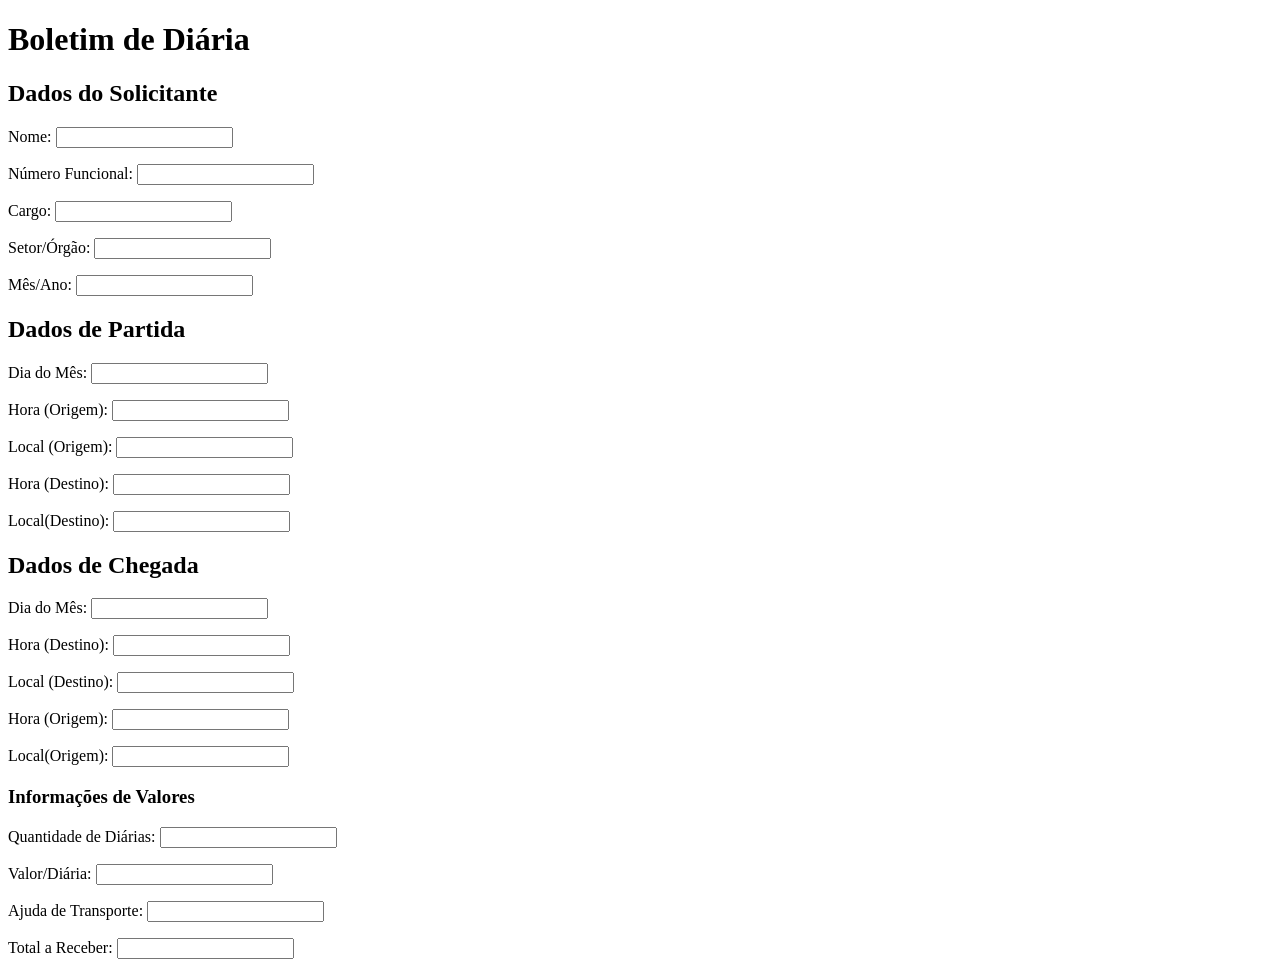
<file: boletim.html>
<!DOCTYPE html>

<html lang= "pt-br">
    <head>
        <meta charset="UTF-8">
        <title> Aprova Diária</title>
    </head>

    <body>
        <h1>Boletim de Diária</h1>
        <h2>Dados do Solicitante</h2>
        <form>
            <p>
                <label for="nome"> Nome:</label> 
                <input id="nome" type="text">
            </p>
            <form>
            <p>
                <label for="número_funcional"> Número Funcional:</label> 
                <input id="número_funcional" type="text">
            </p>
            <p>
                <label for="cargo"> Cargo:</label> 
                <input id="cargo" type="text">
            </p>
            <p>
                <label for="setor_e_órgão"> Setor/Órgão:</label> 
                <input id="setor_e_órgão" type="text">
            </p>
            <p>
                <label for="mês_e_ano"> Mês/Ano:</label> 
                <input id="mês_e_ano" type="text">
            </p>
        <h2>Dados de Partida</h2>
        <form>
            <p>
                <label for="dia_do_mês"> Dia do Mês:</label> 
                <input id="dia_do_mês" type="text">
            </p>
            <form>
            <p>
                <label for="horário_origem"> Hora (Origem):</label> 
                <input id="horário_origem" type="text">
            </p>
             <p>
                <label for="local_origem"> Local (Origem):</label> 
                <input id="local_origem" type="text">
            </p>
           
             <p>
                <label for="horário_destino"> Hora (Destino):</label> 
                <input id="horário_destino" type="text">
            </p>
            <p>
                <label for="horário_destino"> Local(Destino):</label> 
                <input id="horário_destino" type="text">
            </p>
            <h2>Dados de Chegada</h2>
        <form>
            <p>
                <label for="dia_do_mês"> Dia do Mês:</label> 
                <input id="dia_do_mês" type="text">
            </p>
            <form>
            <p>
                <label for="horário_origem"> Hora (Destino):</label> 
                <input id="horário_origem" type="text">
            </p>
             <p>
                <label for="local_origem"> Local (Destino):</label> 
                <input id="local_origem" type="text">
            </p>
           
             <p>
                <label for="horário_destino"> Hora (Origem):</label> 
                <input id="horário_destino" type="text">
            </p>
            <p>
                <label for="horário_destino"> Local(Origem):</label> 
                <input id="horário_destino" type="text">
            </p>
              <h3>Informações de Valores</h3>    
                <p>
                <label for="quantidade_número_diárias"> Quantidade de Diárias:</label>
                <input id="quantidade_número_diárias" type="text">    
            </p>     
                <label for="valor_diárias"> Valor/Diária:</label>
                <input id="valor_diárias" type="text">    
            </p>   
             <p>
                <label for="ajuda_de_transporte"> Ajuda de Transporte:</label>
                <input id="ajuda_transporte" type="text">    
            </p>  
            <p>
                <label for="valor_total_a_receber"> Total a Receber:</label>
                <input id="valor_total_a_receber" type="text">
            </p>
        </form>
    </body>
</html>
</file>
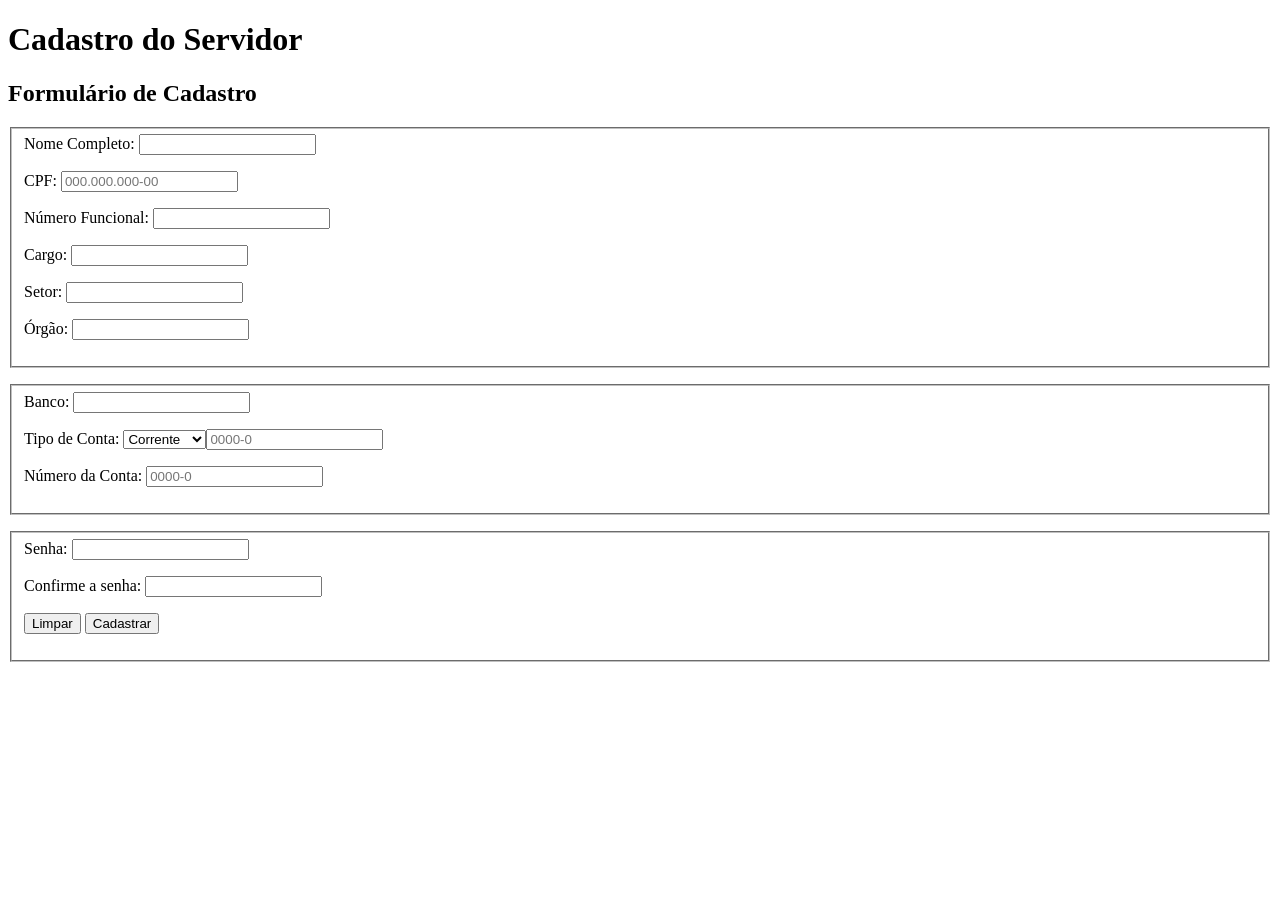
<file: cadastro.html>
<!DOCTYPE html>

<html lang="pt-br">

<head>
    <meta charset="UTF-8">
    <title> Aprova Diária</title>
</head>

<body>
    <h1>Cadastro do Servidor</h1>
    <h2>Formulário de Cadastro</h2>

    <form>
        <p>
        <fieldset>
            <label for="cadastro_nome"> Nome Completo:</label>
            <input id="cadastro_nome" type="text">
            </p>
            <p>
                <label for="cadastro_cpf">CPF:</label>
                <input id="cadastro_cpf" name="cpf" type="text" inputmode="numeric" placeholder="000.000.000-00">
            </p>
            <p>
                <label for="cadastro_númerofuncional"> Número Funcional:</label>
                <input id="cadastro_númerofuncional" type="text">
            </p>
            <p>
                <label for="cadastro_cargo"> Cargo:</label>
                <input id="cadastro_cargo" type="text">
            </p>
            <p>
                <label for="cadastro_setor"> Setor:</label>
                <input id="cadastro_setor" type="text">
            </p>
            <p>
                <label for="cadastro_órgão"> Órgão:</label>
                <input id="cadastro_órgão" type="text">
        </fieldset>
        </p>
        <p>
        <fieldset>
            <label for="cadastro_banco"> Banco:</label>
            <input id="cadastro_banco" type="text">
            </p>
            <label for="tipo_de_conta"> Tipo de Conta:
                <select>
                    <option value="">Corrente</option>
                    <option value="">Poupança</option>
                    </p>

                    <p>
                        <label for="cadastro_agencia">Número da Agência:</label>
                        <input id="cadastro_agencia" name="agencia" type="text" inputmode="numeric"
                            placeholder="0000-0">
                    </p>
                    <p>
                        <label for="cadastro_numero_daconta">Número da Conta:</label>
                        <input id="cadastro_numero_daconta" name="numero_conta" type="text" inputmode="numeric"
                            placeholder="0000-0">
                    </p>

                    </fildest>

        </fieldset>
        <p>
        <fieldset>
            <label for="cadastro_senha">Senha:</label>
            <input id="cadastro_senha" type="password">
            </p>
            <p>
                <label for="cadastro_senha_confirm">Confirme a senha:</label>
                <input id="cadastro_senha_confirm" type="password">
            </p>
            <p>
                <button type="reset">Limpar</button>
                <button type="submit">Cadastrar</button>
            </p>
            </fidest>
    </form>
</body>

</html>
</file>
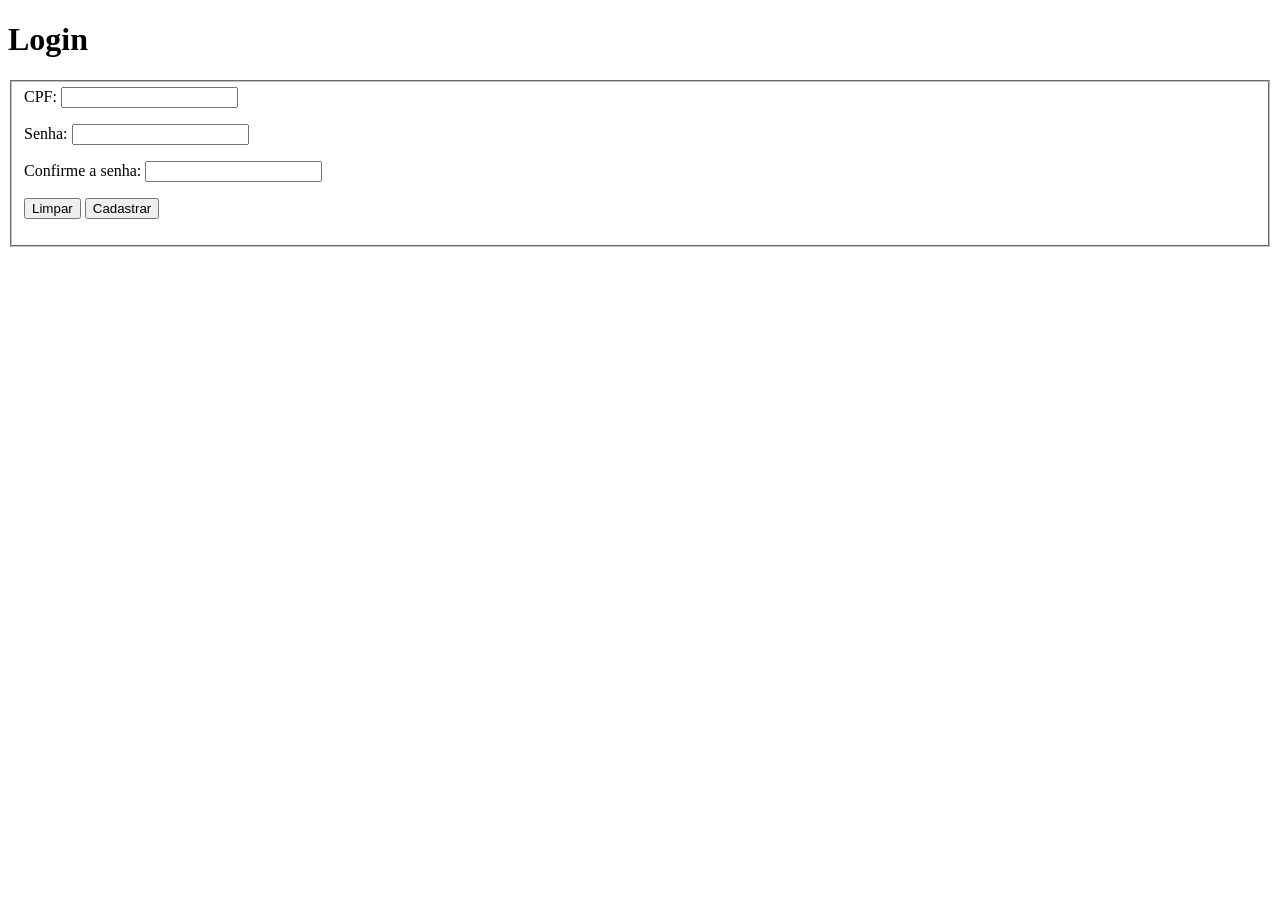
<file: login.html>
<!DOCTYPE html>

<html lang="pt-br">

<head>
    <meta charset="UTF-8">
    <title> Aprova Diária</title>
</head>

<body>
    <h1>Login</h1>
    <form>
        <p>
        <fieldset>
            <label for="login_cpf"> CPF:</label>
            <input id="login_cpf" type="text">
            </p>
            <p>
                <label for="cadastro_senha">Senha:</label>
                <input id="cadastro_senha" type="password">
            </p>
            <p>
                <label for="cadastro_senha_confirm">Confirme a senha:</label>
                <input id="cadastro_senha_confirm" type="password">
            </p>
            <p>
                <button type="reset">Limpar</button>
                <button type="submit">Cadastrar</button>
            </p>
    </form>
</file>
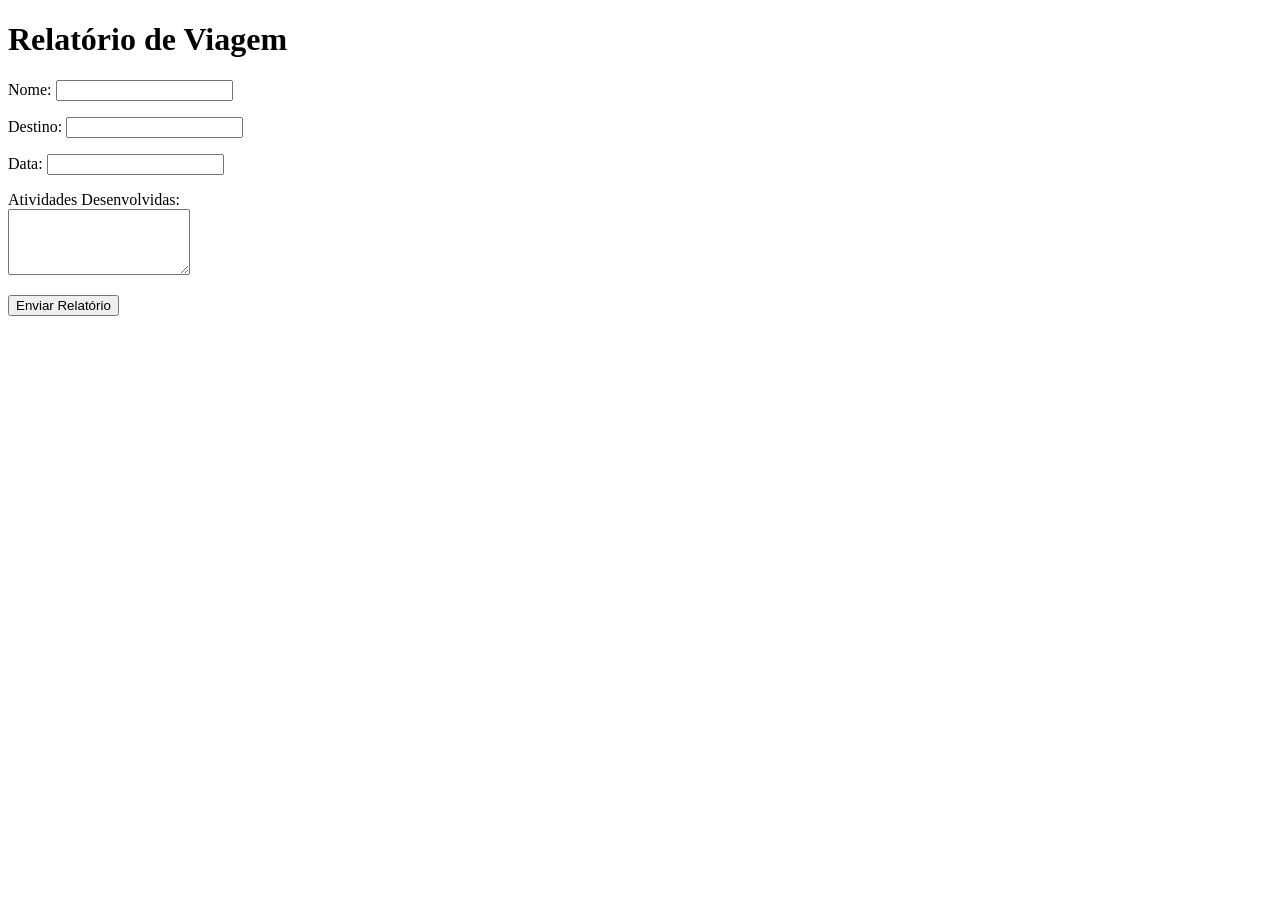
<file: relatóriodeviagens.html>
<!DOCTYPE html>
<html lang="pt-br">
<head>
    <meta charset="UTF-8">
    <title>Aprova Diária</title>
</head>
<body>
    <h1>Relatório de Viagem</h1>

    <form>
        <p>
            <label for="nome">Nome:</label>
            <input id="nome" type="text">
        </p>

        <p>
            <label for="cidade_destino">Destino:</label>
            <input id="cidade_destino" type="text">
        </p>

        <p>
            <label for="data">Data:</label>
            <input id="data" type="text"> </p>

        <p>
            <label for="atividades_desenvolvidas">Atividades Desenvolvidas:</label><br>
            <textarea id="atividades_desenvolvidas" name="atividades" rows="4"></textarea>
        </p>

        <p>
            <button type="submit">Enviar Relatório</button>
        </p>
    </form>
</body>
</html>
</file>
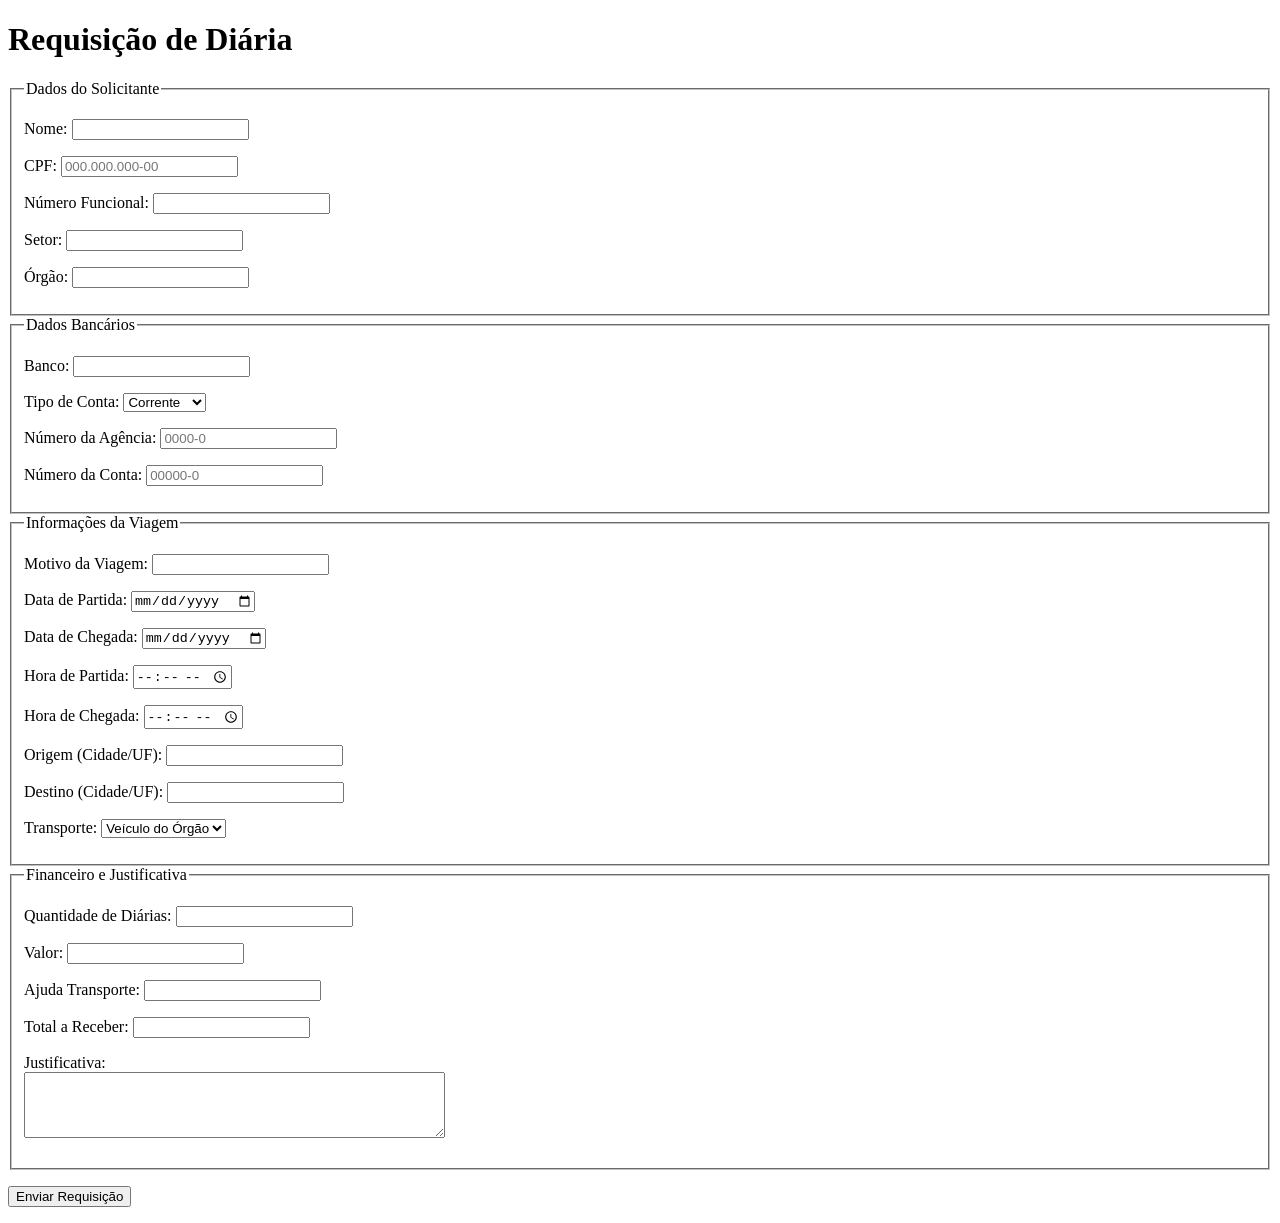
<file: requisação.html>
<!DOCTYPE html>
<html lang="pt-br">

<head>
    <meta charset="UTF-8">
    <title>Aprova Diária</title>
</head>

<body>
    <h1>Requisição de Diária</h1>
    <form>
        <fieldset>
            <legend>Dados do Solicitante</legend>
            <p>
                <label for="nome">Nome:</label>
                <input id="nome" name="nome" type="text" required>
            </p>
            <p>
                <label for="cadastro_cpf">CPF:</label>
                <input id="cadastro_cpf" name="cpf" type="text" inputmode="numeric" placeholder="000.000.000-00"
                    maxlength="14">
            </p>
            <p>
                <label for="numero_funcional">Número Funcional:</label>
                <input id="numero_funcional" name="numero_funcional" type="text">
            </p>
            <p>
                <label for="setor">Setor:</label>
                <input id="setor" name="setor" type="text">
            </p>
            <p>
                <label for="orgao">Órgão:</label>
                <input id="orgao" name="orgao" type="text">
            </p>
        </fieldset>

        <fieldset>
            <legend>Dados Bancários</legend>
            <p>
                <label for="banco">Banco:</label>
                <input id="banco" name="banco" type="text">
            </p>
            <p>
                <label for="tipo_de_conta">Tipo de Conta:</label>
                <select id="tipo_de_conta" name="tipo_de_conta">
                    <option value="corrente">Corrente</option>
                    <option value="poupanca">Poupança</option>
                </select>
            </p>
            <p>
                <label for="cadastro_agencia">Número da Agência:</label>
                <input id="cadastro_agencia" name="agencia" type="text" inputmode="numeric" placeholder="0000-0">
            </p>
            <p>
                <label for="cadastro_numero_daconta">Número da Conta:</label>
                <input id="cadastro_numero_daconta" name="numero_conta" type="text" inputmode="numeric"
                    placeholder="00000-0">
            </p>
        </fieldset>

        <fieldset>
            <legend>Informações da Viagem</legend>
            <p>
                <label for="motivo_da_viagem">Motivo da Viagem:</label>
                <input id="motivo_da_viagem" name="motivo" type="text">
            </p>
            <p>
                <label for="data_partida">Data de Partida:</label>
                <input id="data_partida" name="data_partida" type="date">
            </p>
            <p>
                <label for="data_chegada">Data de Chegada:</label>
                <input id="data_chegada" name="data_chegada" type="date">
            </p>
            <p>
                <label for="hora_partida">Hora de Partida:</label>
                <input id="hora_partida" name="hora_partida" type="time">
            </p>
            <p>
                <label for="hora_chegada">Hora de Chegada:</label>
                <input id="hora_chegada" name="hora_chegada" type="time">
            </p>
            <p>
                <label for="origem">Origem (Cidade/UF):</label>
                <input id="origem" name="origem" type="text">
            </p>
            <p>
                <label for="destino">Destino (Cidade/UF):</label>
                <input id="destino" name="destino" type="text">
            </p>
            <p>
                <label for="transporte">Transporte:</label>
                <select id="transporte" name="transporte">
                    <option value="veiculo_do_orgao">Veículo do Órgão</option>
                    <option value="onibus">Ônibus</option>
                    <option value="aereo">Áereo</option>
                    <option value="outros">Outros</option>
                </select>
        </fieldset>

        <fieldset>
            <legend>Financeiro e Justificativa</legend>
            <p>
                <label for="qtd_diarias">Quantidade de Diárias:</label>
                <input id="qtd_diarias" name="qtd_diarias" type="number" step="0.5">
            <p>
                <label for="valor">Valor:</label>
                <input id="valor" name="valor" type="number" step="0.5">
            <p>
                <label for="ajuda_transporte">Ajuda Transporte:</label>
                <input id="ajuda_transporte" name="ajuda_transporte" type="number" step="0.5">
            <p>
                <label for="total_a_receber">Total a Receber:</label>
                <input id="total_a_receber" name="total_a_receber" type="number" step="0.5">
            </p>
            </p>
            <p>
                <label for="justificativa">Justificativa:</label><br>
                <textarea id="justificativa" name="justificativa" rows="4" cols="50"></textarea>
            </p>
        </fieldset>

        <p>
            <button type="submit">Enviar Requisição</button>
        </p>
    </form>
</body>

</html>
</file>
